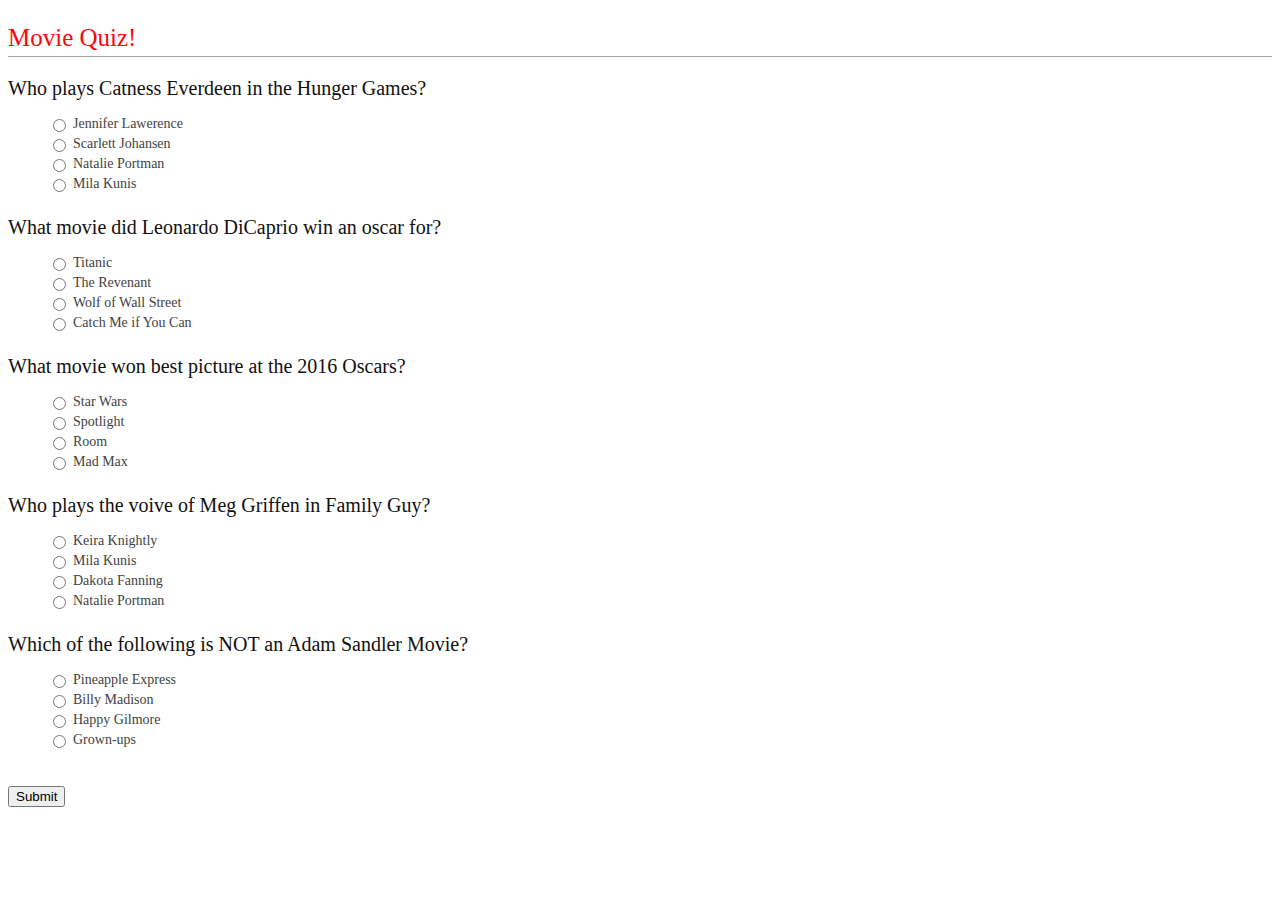
<file: JavaScript-Quiz-master/idexquiz.html>
<!doctype html>
<html>
<head>
<meta charset="UTF-8">
<meta content="Multiple Choice Quiz">
<meta name="Author" content="Lauren Lamensdorf">
<title>Multiple Choice Quiz</title>
<link href="QUIZCSSSTYLE.css" rel="stylesheet" type="text/css">
<script src="QUIZJS.js"></script>
</head>


<body>
  <h2 class="quizHeader">Movie Quiz!</h2>
  
	
	  	<div>
	  		<p class="question">Who plays Catness Everdeen in the Hunger Games?</p>

	    	<ul>
	    	<input class="answer" type="radio" name="q1" value="1">
	        <label id="correctString1">Jennifer Lawerence</label>
	    	<br>
	        <input class="answer" type="radio" name="q1" value="0">
	        <label>Scarlett Johansen</label>
	        <br>
	        <input class="answer" type="radio" name="q1" value="0">
	        <label>Natalie Portman</label>
	        <br>
	        <input class="answer" type="radio" name="q1" value="0">
	        <label>Mila Kunis</label>
    		</ul>
	  	</div>
	  
	 
	  	<div>
	  		<p class="question">What movie did Leonardo DiCaprio win an oscar for?</p>

	    	<ul>
	        <input class="answer" type="radio" name="q2" value="0">
	        <label>Titanic</label>
	        <br>
	        <input class="answer" type="radio" name="q2" value="1">
	        <label id="correctString2">The Revenant</label>
	        <br>
	        <input class="answer" type="radio" name="q2" value="0">
	        <label>Wolf of Wall Street</label>
	        <br>
	        <input class="answer" type="radio" name="q2" value="0">
	        <label>Catch Me if You Can</label>
	    	</ul>
	  	</div>
	  
	  	<div>
	  		<p class="question">What movie won best picture at the 2016 Oscars?</p>

	    	<ul>
	        <input class="answer" type="radio" name="q3" value="0">
	        <label>Star Wars</label>
	        <br>
	        <input class="answer" type="radio" name="q3" value="1">
	        <label id="correctString3">Spotlight</label>
	        <br>
	        <input class="answer" type="radio" name="q3" value="0">
	        <label>Room</label>
	        <br>
	        <input class="answer" type="radio" name="q3" value="0">
	        <label>Mad Max</label>
	    	</ul>
		</div>
	  
	  	<div>
	  		<p class="question">Who plays the voive of Meg Griffen in Family Guy?</p>

	    	<ul>
	        <input class="answer" type="radio" name="q4" value="0">
	        <label>Keira Knightly</label>
	        <br>
	        <input class="answer" type="radio" name="q4" value="1">
	        <label id="correctString4">Mila Kunis</label>
	        <br>
	        <input class="answer" type="radio" name="q4" value="0">
	        <label>Dakota Fanning</label>
	        <br>
	        <input class="answer" type="radio" name="q4" value="0">
	        <label>Natalie Portman</label>
    		</ul>
	  	</div>
        
        <div>
	  		<p class="question">Which of the following is NOT an Adam Sandler Movie?</p>

	    	<ul>
	    	<input class="answer" type="radio" name="q1" value="1">
	        <label id="correctString1">Pineapple Express</label>
	    	<br>
	        <input class="answer" type="radio" name="q1" value="0">
	        <label>Billy Madison</label>
	        <br>
	        <input class="answer" type="radio" name="q1" value="0">
	        <label>Happy Gilmore</label>
	        <br>
	        <input class="answer" type="radio" name="q1" value="0">
	        <label>Grown-ups</label>
    		</ul>
	  	</div>
	 
<br/>
  <div class="submitter">
          <input class="quizSubmit" id="submitButton" onClick="submitQuiz()"
          type="submit" value="Submit" />
    </div>
  
	 <div>
    	<h2 class="quizScore" id="userScore"></h2>
    </div>
	</div>

</body>
</file>
<file: JavaScript-Quiz-master/QUIZCSSSTYLE.css>
h2.quizHeader {
  font:Cambria, "Hoefler Text", "Liberation Serif", Times, "Times New Roman", serif;
  font-weight:normal;
  font-size:25px;
  margin: 24px 0 12px 0;
  padding: 0 0 4px 0;
  border-bottom: 1px solid #a2a2a2;
  color:#FD060A;
}

{
  border: 1px dotted black;
}

p.question {
  font:Cambria, "Hoefler Text", "Liberation Serif", Times, "Times New Roman", serif;
	  font-size:20px;
  color:#121010;
  margin-bottom:0px;
}


h2.quizScore{
  font:Cambria, "Hoefler Text", "Liberation Serif", Times, "Times New Roman", serif;
  font-size:25px;
}

label {
  font:Cambria, "Hoefler Text", "Liberation Serif", Times, "Times New Roman", serif;
  font-size:14px;
  color: #424242;
  vertical-align:top;
}

div.quizAnswers{
  font:"Lucida Grande", "Lucida Sans Unicode", "Lucida Sans", "DejaVu Sans", Verdana, sans-serif;
  font-size:16px;
  color: #424242;
  padding: 4px 0 4px 0;
}
</file>
